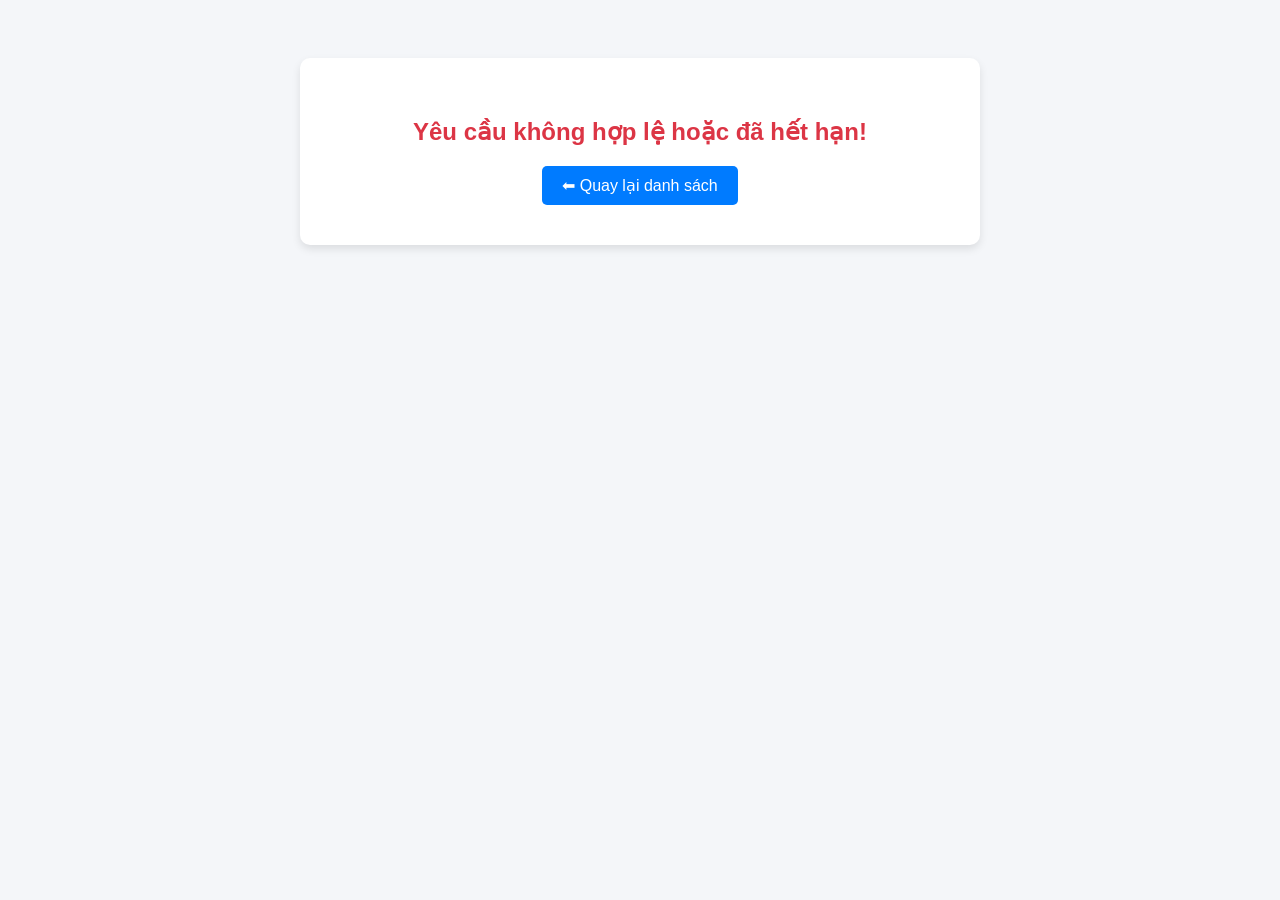
<file: templates/approve_invalid.html>
<!DOCTYPE html>
<html>
<head>
    <meta charset="UTF-8">
    <title>Không hợp lệ</title>
    <style>
        body { font-family: Arial; text-align: center; padding: 50px; background: #f4f6f9; }
        .container { max-width: 600px; margin: 0 auto; background: white; padding: 40px; border-radius: 10px; box-shadow: 0 4px 8px rgba(0,0,0,0.1); }
        h2 { color: #dc3545; }
        .btn-back { background: #007bff; color: white; text-decoration: none; padding: 10px 20px; border-radius: 5px; display: inline-block; }
        .btn-back:hover { background: #0056b3; }
    </style>
</head>
<body>
    <div class="container">
        <h2>Yêu cầu không hợp lệ hoặc đã hết hạn!</h2>
        <a href="{{ url_for('leave_requests') }}" class="btn-back">⬅ Quay lại danh sách</a>
    </div>
</body>
</html>
</file>
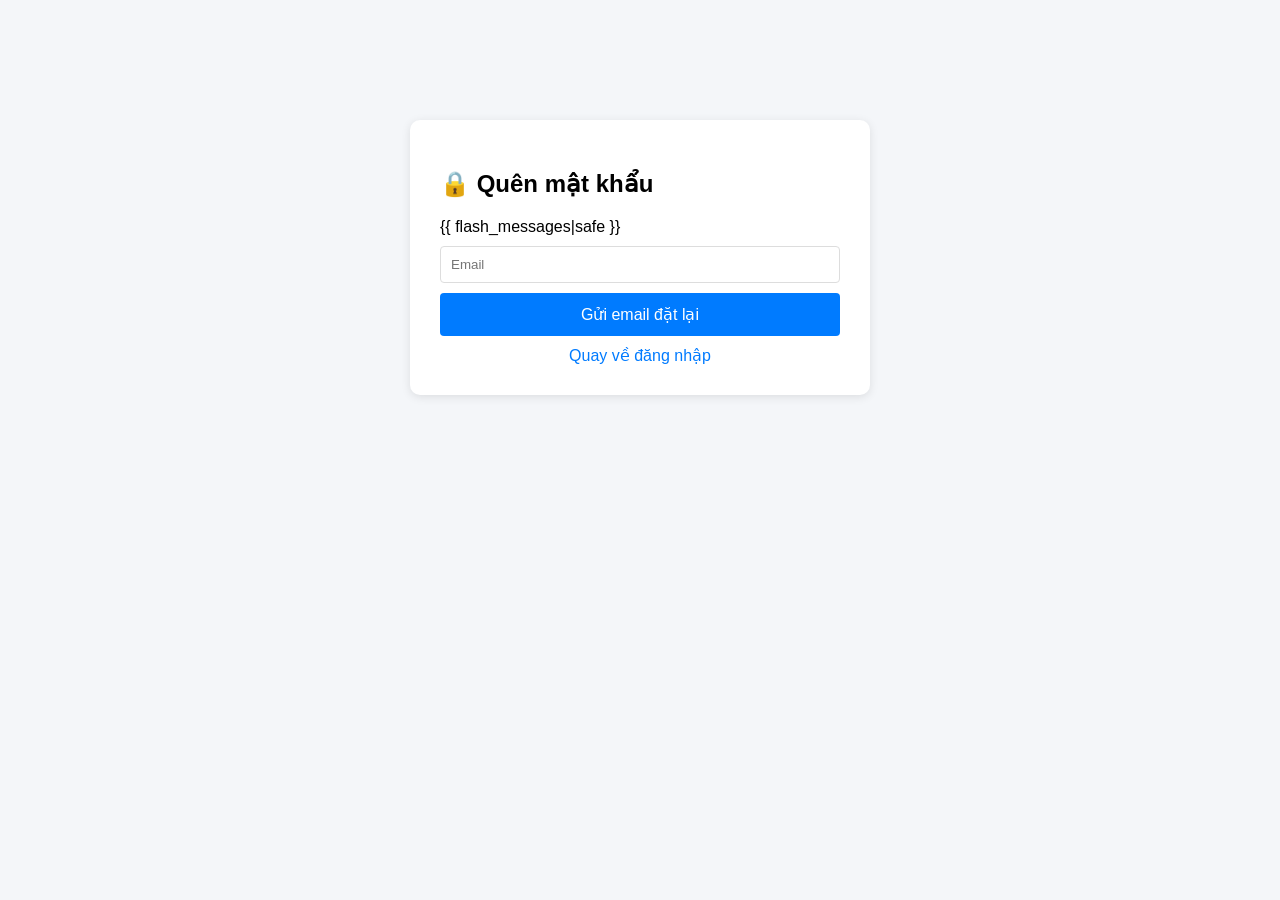
<file: templates/forgot_password.html>
<!DOCTYPE html>
<html lang="vi">
<head>
    <meta charset="UTF-8">
    <meta name="viewport" content="width=device-width, initial-scale=1.0">
    <title>Quên mật khẩu</title>
    <style>
        body { font-family: Arial, sans-serif; background: #f4f6f9; margin: 0; padding: 20px; }
        .container { max-width: 400px; margin: 100px auto; background: white; padding: 30px; border-radius: 10px; box-shadow: 0 2px 10px rgba(0,0,0,0.1); }
        input { width: 100%; padding: 10px; margin: 10px 0; box-sizing: border-box; border: 1px solid #ddd; border-radius: 4px; }
        button { background: #007bff; color: white; padding: 12px; width: 100%; border: none; border-radius: 4px; cursor: pointer; font-size: 16px; }
        button:hover { background: #0056b3; }
        a { color: #007bff; text-decoration: none; display: block; margin-top: 10px; text-align: center; }
        .flash { margin: 10px 0; padding: 10px; border-radius: 4px; }
    </style>
</head>
<body>
    <div class="container">
        <h2>🔒 Quên mật khẩu</h2>
        {{ flash_messages|safe }}
        <form method="POST">
            <input type="email" name="email" placeholder="Email" required>
            <button type="submit">Gửi email đặt lại</button>
        </form>
        <a href="/login">Quay về đăng nhập</a>
    </div>
</body>
</html>
</file>
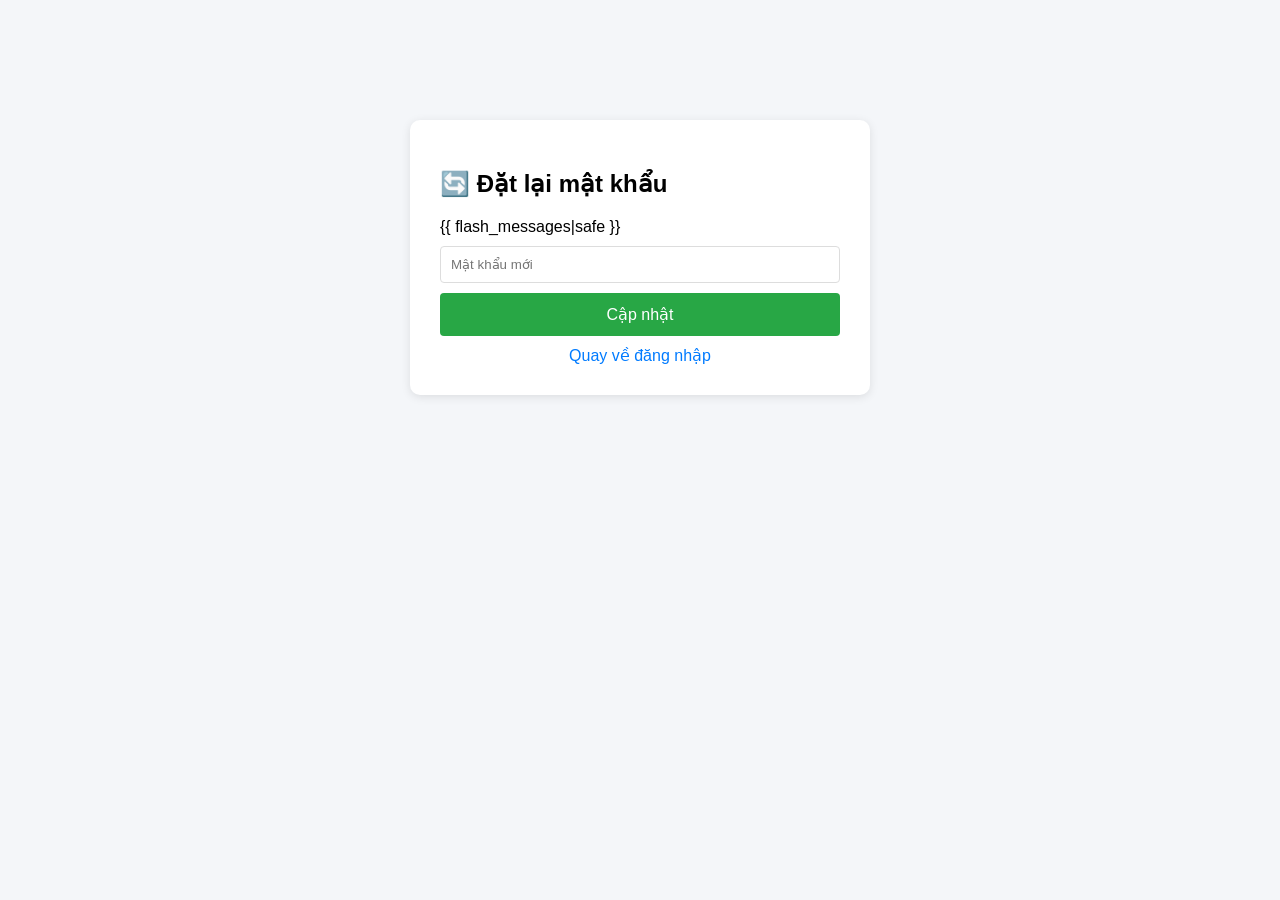
<file: templates/leave_requests.html>
<!DOCTYPE html>
<html lang="vi">
<head>
    <meta charset="UTF-8">
    <meta name="viewport" content="width=device-width, initial-scale=1.0">
    <title>Đặt lại mật khẩu</title>
    <style>
        body { font-family: Arial, sans-serif; background: #f4f6f9; margin: 0; padding: 20px; }
        .container { max-width: 400px; margin: 100px auto; background: white; padding: 30px; border-radius: 10px; box-shadow: 0 2px 10px rgba(0,0,0,0.1); }
        input { width: 100%; padding: 10px; margin: 10px 0; box-sizing: border-box; border: 1px solid #ddd; border-radius: 4px; }
        button { background: #28a745; color: white; padding: 12px; width: 100%; border: none; border-radius: 4px; cursor: pointer; font-size: 16px; }
        button:hover { background: #218838; }
        a { color: #007bff; text-decoration: none; display: block; margin-top: 10px; text-align: center; }
        .flash { margin: 10px 0; padding: 10px; border-radius: 4px; }
    </style>
</head>
<body>
    <div class="container">
        <h2>🔄 Đặt lại mật khẩu</h2>
        {{ flash_messages|safe }}
        <form method="POST">
            <input type="password" name="password" placeholder="Mật khẩu mới" required>
            <button type="submit">Cập nhật</button>
        </form>
        <a href="/login">Quay về đăng nhập</a>
    </div>
</body>
</html>
</file>
